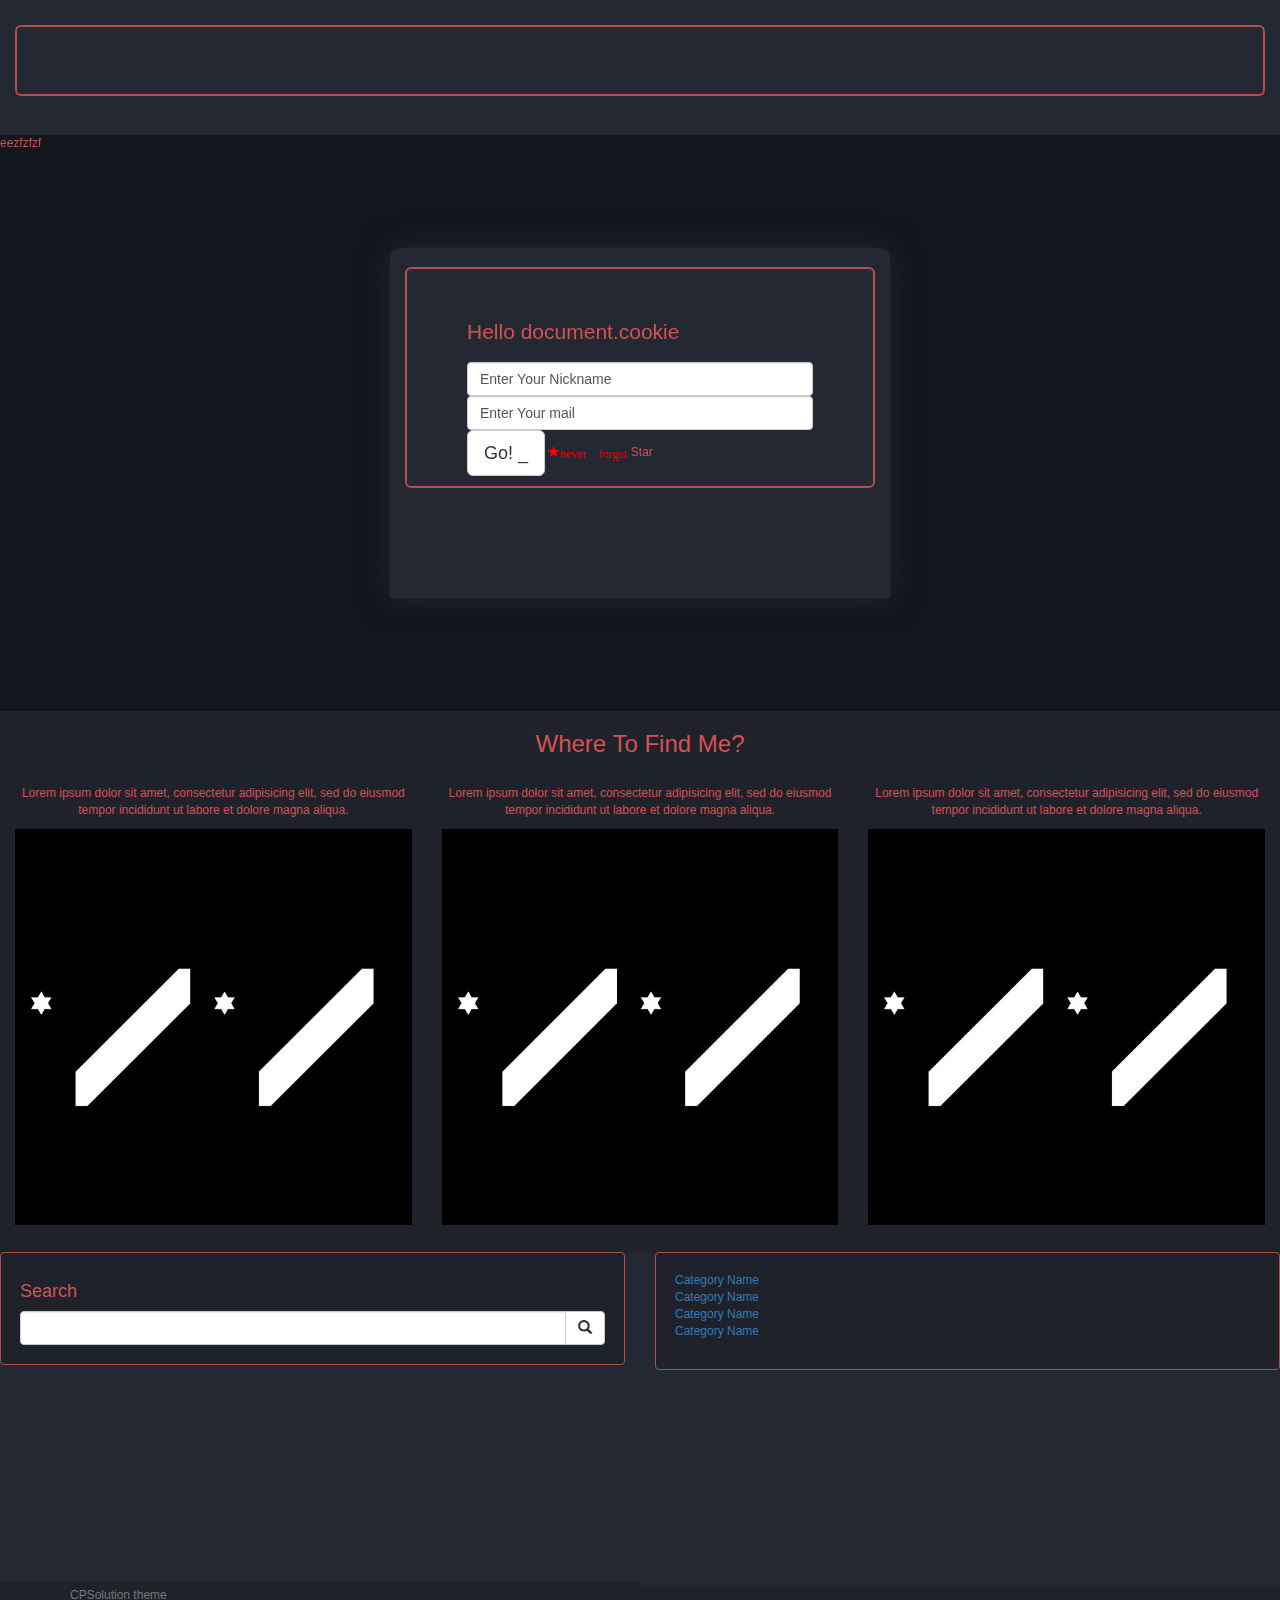
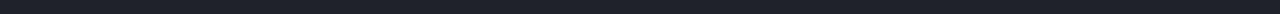
<file: index.html>
<!DOCTYPE html>
<html lang="en">
<head>
  <!-- Theme Made By www.w3schools.com - No Copyright -->
  <title>Bootstrap Theme Company Page</title>
  <meta charset="utf-8">
  <meta name="viewport" content="width=device-width, initial-scale=1">
  <link rel="stylesheet" href="https://maxcdn.bootstrapcdn.com/bootstrap/3.3.7/css/bootstrap.min.css">
  <script src="https://ajax.googleapis.com/ajax/libs/jquery/3.2.0/jquery.min.js"></script>
  <script src="https://maxcdn.bootstrapcdn.com/bootstrap/3.3.7/js/bootstrap.min.js"></script>
<link href="intimate.css" rel="stylesheet">

<link href="https://fonts.googleapis.com/css?family=Russo+One" rel="stylesheet">
<!-- error<link type="text/css" href="intimate.css"> -->
</head>
<body>

  <script charset="utf-8">
$(document).ready(function() {
    //  $( "h1" ).text( "The DOM is now loaded and can be manipulated." ).delay(3000) ;
 $('h1').hide().delay(1200).fadeIn(2200);

  });

  </script>


  <script>
      var today = new Date();
      var expiry = new Date(today.getTime() + 30 * 24 * 3600 * 1000); // plus 30 days

      function setCookie(name, value){
          document.cookie=name + "=" + escape(value) + "; path=/; expires=" + expiry.toGMTString();
      }
      //this should set the UserName cookie to the proper value;
      function storeValues(form){
        setCookie("userName", form.nameBox.value);
         return true;
      }

  </script>



  <div class="container-fluid titlex" style="width:100%">
  <div class="row ">
  <div class="col-sm-12" style="background-color:#242833;heiht:30%;
padding-bottom: 9px;"><div class="jumbotron"
style="background-color:transparent;heiht:100%;  border-style: solid;
    border-width: 2px;border-color:#b44d4d;
    margin-top :2%;padding-bottom: 19px;">
<h1 class="text-center title" style="color:#d15353">CPSolution</h1>
</div>
</div>
</div>
<div id="intr">


<div class="row  secretpopout  "style="background-color:#242833;">
<div class="embed-responsive embed-responsive-16by9 console intr" style="background-color:#14151d; color:#d15353;padding-bottom: 45% ">

  <div  align="center " class="embed-responsive embed-responsive-16by9"
  style="position: absolute;
top: 0;
left: 0;
right: 0;
bottom: 0;
display: block;
background-position: center center;
background-repeat: no-repeat;">
   <!-- <video autoplay loop class="video"   poster="https://d3k5xyayaartr5.cloudfront.net/_assets/pattern-overlays/birds-low-qual/birds-low-qual-small.jpg">
  			<source src="https://d3k5xyayaartr5.cloudfront.net/_assets/pattern-overlays/birds-low-qual/birds-low-qual.mp4" type="video/mp4">
  			<source src="https://d3k5xyayaartr5.cloudfront.net/_assets/pattern-overlays/birds-low-qual/birds-low-qual.webm" type="video/webm">
  			<source src="https://d3k5xyayaartr5.cloudfront.net/_assets/pattern-overlays/birds-low-qual/birds-low-qual.ogv" type="video/ogg">
  		</video>  -->

      <div class="embed-responsive embed-responsive-16by9">
     <!-- <iframe width="1280" height="720" src="https://www.youtube.com/embed/26AWdWr4AtA?autoplay=1&version=3&&loop=1" frameborder="0" allowfullscreen></iframe> -->

     <iframe style="position: absolute; top: 0; left: 0;"
     src="https://www.youtube.com/embed/26AWdWr4AtA?autoplay=1&controls=0&loop=1&playlist=26AWdWr4AtA&amp;showinfo=0" width="100%" height="100%" frameborder="0" webkitallowfullscreen mozallowfullscreen allowfullscreen></iframe>

      </div>


    </div>
<div class="overlay" ></div>
<div class=""style="top: 0;position: absolute;
left: 0;
right: 0;
bottom: 0;
display: block; color:#d15353; ">

    eezfzfzf
</div>

<div class="controle-header panel-heading panel-heading-landing "
style=" background-color:#242833;    position: absolute;
  top: 50%;  border-top-left-radius: 10px !important;
    border-top-right-radius: 10px !important;
  left:50%; box-shadow: 0px 0px 30px rgba(50, 50, 50, 0.73)  ;


    -webkit-transition:  all .8s ease;
  transform: translate(-50%,-50%);width:500px;height:350px">
  <div class="jumbotron"
  style="background-color:transparent;heiht:100%;  border-style: solid;
      border-width: 2px;border-color:#b44d4d;
      margin-top :2%;padding-bottom: 2%;">
  <h1 class="text-center title" style="color:#d15353;">  XXX </h1>
  <p class="hello">Hello  document.cookie</p>
  <script charset="utf-8">
    // alert(document.cookie);
document.cookie;

    $( "hello" ).text( "The DOM is now loaded and can be manipulated." )  ;
  </script>

  <form id="form_id" onsubmit="storeValues(this)">
  <input type="text" class="form-control" value="Enter Your Nickname" id="nameBox">
  <input type="text" class="form-control" value="Enter Your mail" id="mailBox">
  <input type="submit" class="btn btn-default btn-lg" value="Go!    _" id="submit">

    <span class="glyphicon glyphicon-star blink_text ">never forget</span> Star
  </input>
  <form>
    <br>




  </div>

</div>

</div>


</div>
 </div>
</div>


<div class="container-fluid bg-3 text-center"style="background-color:#1f222b;color:#d15353">
  <h3 class="margin">Where To Find Me?</h3><br>
  <div class="row">
    <div class="col-sm-4">
      <p>Lorem ipsum dolor sit amet, consectetur adipisicing elit, sed do eiusmod tempor incididunt ut labore et dolore magna aliqua.</p>
      <img src="images/gravity-paper.jpg" class="img-responsive margin" style="width:100%" alt="Image">
    </div>
    <div class="col-sm-4">
      <p>Lorem ipsum dolor sit amet, consectetur adipisicing elit, sed do eiusmod tempor incididunt ut labore et dolore magna aliqua.</p>
      <img src="images/gravity-paper.jpg" class="img-responsive margin" style="width:100%" alt="Image">
    </div>
    <div class="col-sm-4">
      <p>Lorem ipsum dolor sit amet, consectetur adipisicing elit, sed do eiusmod tempor incididunt ut labore et dolore magna aliqua.</p>
      <img src="images/gravity-paper.jpg" class="img-responsive margin" style="width:100%" alt="Image">
    </div>
  </div>
</div>
<div class="row">
<div class="col-sm-6" style="background-color:#242833;color:#d15353;padding-bottom: 15% ;  margin-top :2%;">


  <div class="well"style="background-color:#1f222b;border-color:#b44d4d;">
                     <h4>Search</h4>
                     <div class="input-group" >
                         <input type="text" class="form-control">
                         <span class="input-group-btn">
                             <button class="btn btn-default" type="button">
                                 <span class="glyphicon glyphicon-search"></span>
                         </button>
                         </span>

 </div> </div>



</div>
<div class="col-sm-6" style="background-color:#242833 ;color:#d15353;padding-bottom: 15% ;  margin-top :2%;">
  <div class="well"style="background-color:#1f222b;border-color:#b44d4d;">
  <div class="row">
                        <div class="col-lg-6">
                            <ul class="list-unstyled">
                                <li><a href="#">Category Name</a>
                                </li>
                                <li><a href="#">Category Name</a>
                                </li>
                                <li><a href="#">Category Name</a>
                                </li>
                                <li><a href="#">Category Name</a>
                                </li>
                            </ul>
</div></div>
</div>

</div>
</body>

<footer class="footer" style="background-color:#1f222b;">
     <div class="container">
       <p class="text-muted">CPSolution theme</p>
     </div>
   </footer>


</html>
</file>
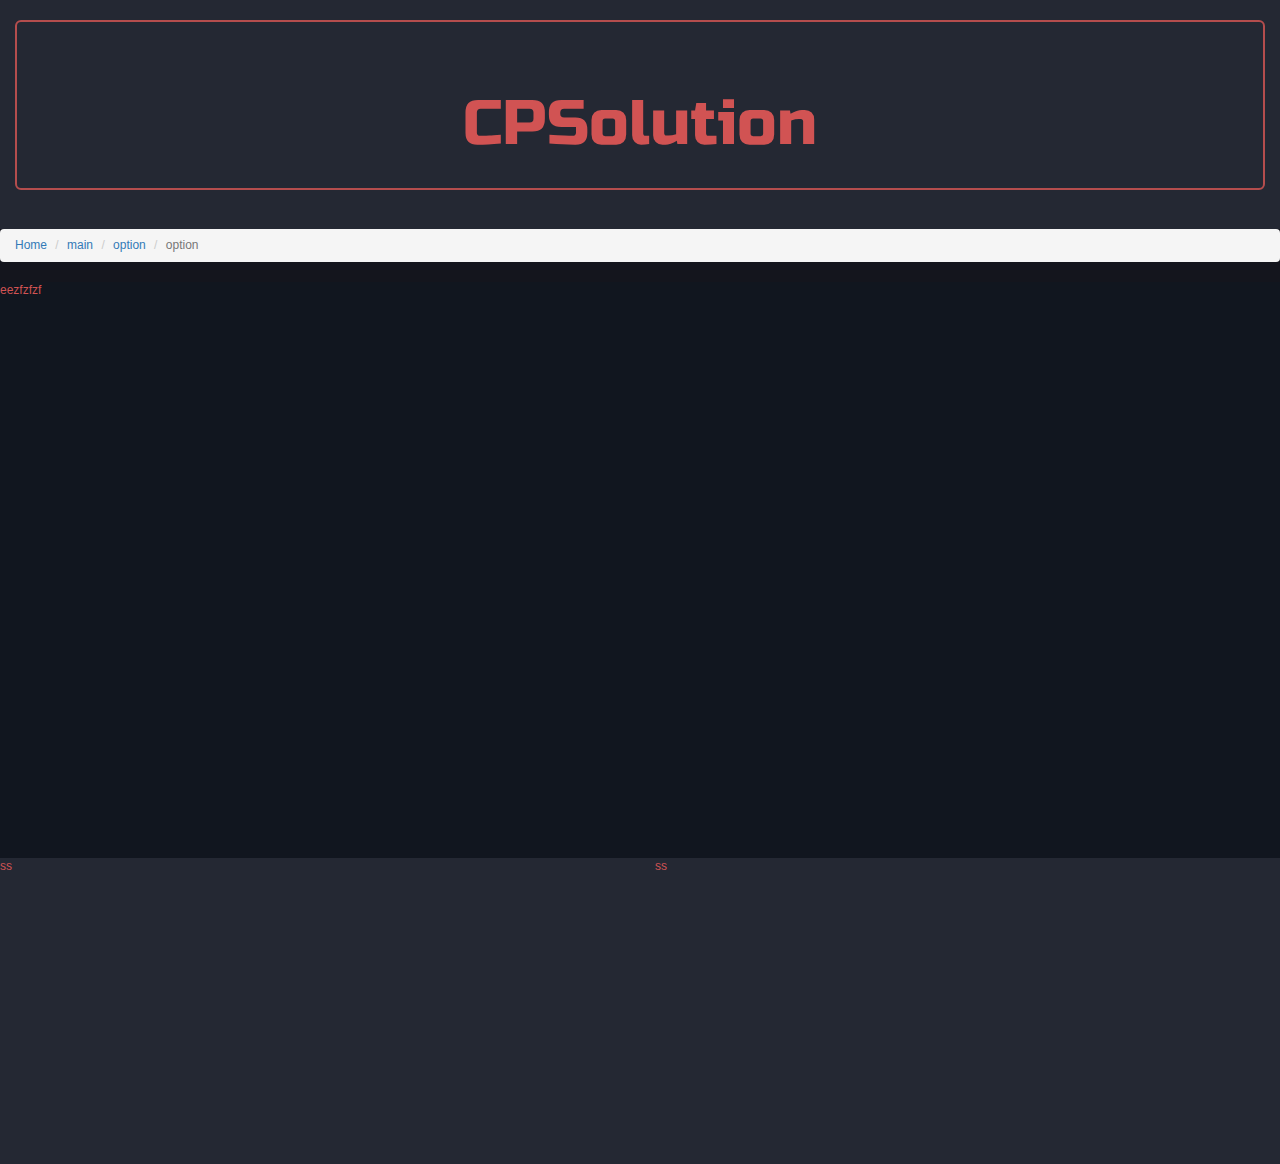
<file: main.html>
<!DOCTYPE html>
<html lang="en">
<head>
  <!-- Theme Made By www.w3schools.com - No Copyright -->
  <title>Bootstrap Theme Company Page</title>
  <meta charset="utf-8">
  <meta name="viewport" content="width=device-width, initial-scale=1">
  <link rel="stylesheet" href="https://maxcdn.bootstrapcdn.com/bootstrap/3.3.7/css/bootstrap.min.css">
  <script src="https://ajax.googleapis.com/ajax/libs/jquery/3.2.0/jquery.min.js"></script>
  <script src="https://maxcdn.bootstrapcdn.com/bootstrap/3.3.7/js/bootstrap.min.js"></script>
<link href="intimate.css" rel="stylesheet">

<link href="https://fonts.googleapis.com/css?family=Russo+One" rel="stylesheet">
<!-- error<link type="text/css" href="intimate.css"> -->
</head>
<body>

</body>

  <div class="container-fluid" style="width:100%">
  <div class="row">
  <div class="col-sm-12" style="background-color:#242833;heiht:30%;
padding-bottom: 9px;"><div class="jumbotron"
style="background-color:transparent;heiht:100%;  border-style: solid;
    border-width: 2px;border-color:#b44d4d;
    margin-top :20px;padding-bottom: 19px;">
<h1 class="text-center title" style="color:#d15353">CPSolution</h1>
</div>
</div>
</div>
<div class="row console"style="background-color:rgb(20, 21, 29);  "> <ol class="breadcrumb" style="width: 100%;">
   <li><a href="index.html">Home</a></li>
   <li><a href="main.html">main</a></li>
  <li><a href="option.html">option</a></li>
   <li class="active">option</li>
 </ol>

</div>
<div class="row  ">
<div class="col-sm-12 console" style="background-color:#14151d; color:#d15353;padding-bottom: 45% ">

  <div  align="center" class="embed-responsive embed-responsive-16by9"
  style="position: absolute;
top: 0;
left: 0;
right: 0;
bottom: 0;
display: block;
background-position: center center;
background-repeat: no-repeat;">
  <!-- <video autoplay loop class="embed-responsive-item"   poster="https://d3k5xyayaartr5.cloudfront.net/_assets/pattern-overlays/birds-low-qual/birds-low-qual-small.jpg">
  			<source src="https://d3k5xyayaartr5.cloudfront.net/_assets/pattern-overlays/birds-low-qual/birds-low-qual.mp4" type="video/mp4">
  			<source src="https://d3k5xyayaartr5.cloudfront.net/_assets/pattern-overlays/birds-low-qual/birds-low-qual.webm" type="video/webm">
  			<source src="https://d3k5xyayaartr5.cloudfront.net/_assets/pattern-overlays/birds-low-qual/birds-low-qual.ogv" type="video/ogg">
  		</video>--></div>
<div class="overlay" style="background-image: url(&quot;https://d3k5xyayaartr5.cloudfront.net/_assets/pattern-overlays/patterns/black-vertical-lines.png&quot;);"></div>
<div class=""style="top: 0;position: absolute;
left: 0;
right: 0;
bottom: 0;
display: block; color:#d15353; ">

    eezfzfzf
</div>
</div>
 </div>
</div>
<div class="row">
<div class="col-sm-6" style="background-color:#242833;color:#d15353;padding-bottom: 22% "> ss
</div>
<div class="col-sm-6" style="background-color:#242833 ;color:#d15353;padding-bottom: 22% "> ss
</div>
</div>


</div>
<footer>
</footer>

</html>
</file>
<file: intimate.css>
/*
 * Globals
 */

/* Links */
.container{

}
.jumbos {

}
.container-fluid {

}

.title {
  font-family: 'Russo One', sans-serif;
  font-size: 48px;
  /*text-shadow: 4px 4px 4px #aaa;*/
}

.console{
  background-color: #0d1721;
  background-image:
  url("https://www.transparenttextures.com/patterns/axiom-pattern.png");

  /* This is mostly intended for prototyping; please download the pattern and re-host for production environments. Thank you! */
}
.titxle{

  background-color: #0d1721;
  background-image: url("https://www.transparenttextures.com/patterns/diamond-upholstery.png");
  /* This is mostly intended for prototyping; please download the pattern and re-host for production environments. Thank you! */
  position: absolute;
}

.overlay{

  background-color: #0d1721;
  background-image: url("https://www.transparenttextures.com/patterns/diamond-upholstery.png");
  /* This is mostly intended for prototyping; please download the pattern and re-host for production environments. Thank you! */
  position: absolute;
top: 0;
left: 0;
bottom: 0;
right: 0;
pointer-events: none;
opacity: 0.5;
background-repeat: repeat;
padding-bottom: 10%;
}
/*
 * Base structure
 */
 .blink_text {

     animation:1s blinker linear infinite;
     -webkit-animation:1s blinker linear infinite;
     -moz-animation:1s blinker linear infinite;

      color: red;
     }

     @-moz-keyframes blinker {
      0% { opacity: 1.0; }
      50% { opacity: 0.0; }
      100% { opacity: 1.0; }
      }

     @-webkit-keyframes blinker {
      0% { opacity: 1.0; }
      50% { opacity: 0.0; }
      100% { opacity: 1.0; }
      }

     @keyframes blinker {
      0% { opacity: 1.0; }
      50% { opacity: 0.0; }
      100% { opacity: 1.0; }
      }
html,
body {
  height: 100%;

     font-size: 12px;
  /*background-color:   grey !important;*/
}
</file>
